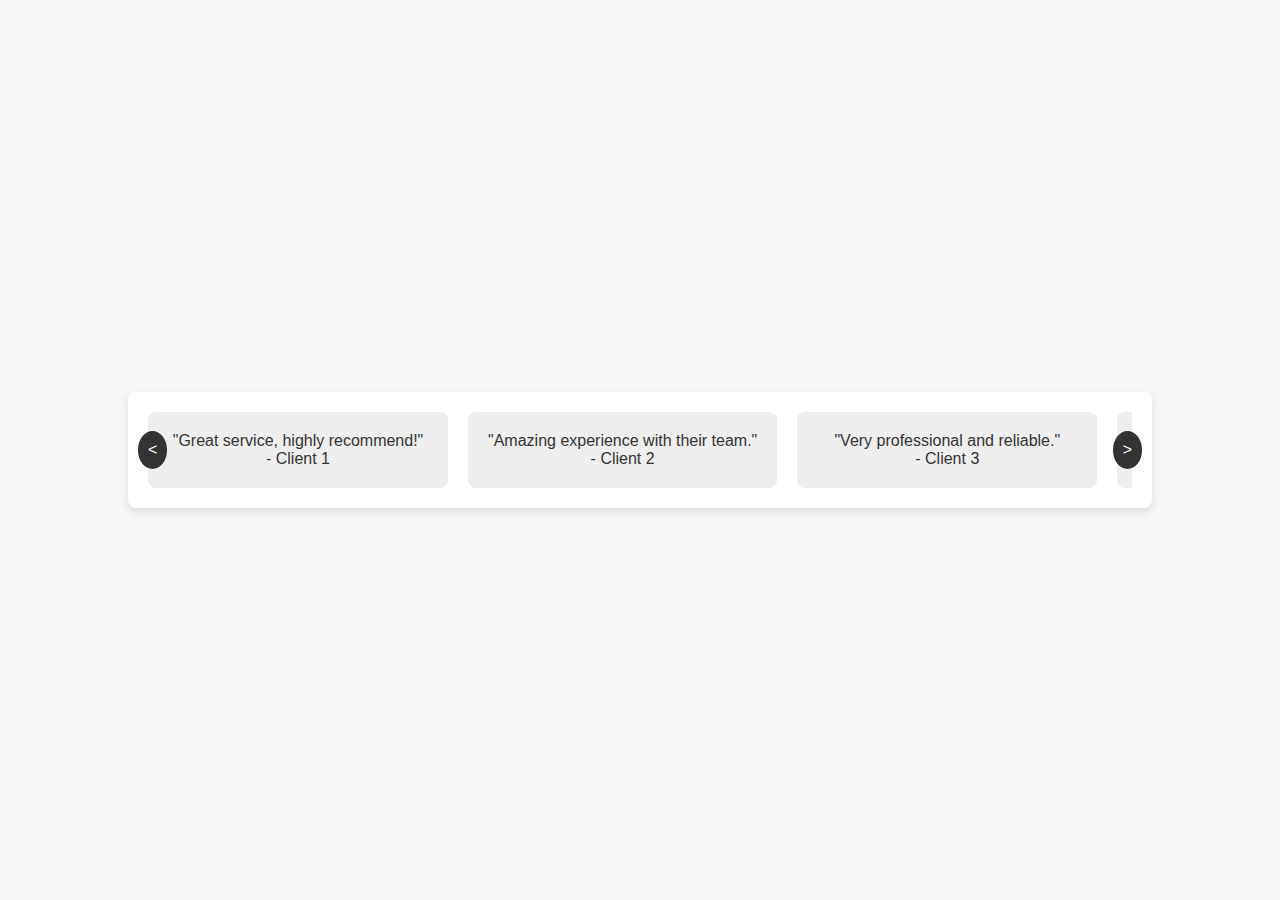
<file: testing2.html>
<!DOCTYPE html>
<html lang="en">
<head>
    <meta charset="UTF-8">
    <meta name="viewport" content="width=device-width, initial-scale=1.0">
    <title>Testimonial Section</title>
    <style>
        * {
            margin: 0;
            padding: 0;
            box-sizing: border-box;
        }

        body {
            font-family: Arial, sans-serif;
            background-color: #f7f7f7;
            display: flex;
            justify-content: center;
            align-items: center;
            height: 100vh;
        }

        .testimonial-section {
            position: relative;
            width: 80%;
            overflow: hidden;
            background-color: #fff;
            border-radius: 8px;
            box-shadow: 0 4px 8px rgba(0, 0, 0, 0.1);
            padding: 20px;
        }

        .testimonial-container {
            display: flex;
            overflow-x: auto;
            scroll-behavior: smooth;
            gap: 20px;
        }

        .testimonial {
            min-width: 300px;
            flex-shrink: 0;
            background-color: #eee;
            border-radius: 8px;
            padding: 20px;
            text-align: center;
        }

        .testimonial p {
            font-size: 1rem;
            color: #333;
        }

        .arrows {
            position: absolute;
            top: 50%;
            transform: translateY(-50%);
            cursor: pointer;
        }

        .arrow-left {
            left: 10px;
        }

        .arrow-right {
            right: 10px;
        }

        .arrow {
            background-color: #333;
            color: #fff;
            padding: 10px;
            border-radius: 50%;
            display: flex;
            align-items: center;
            justify-content: center;
        }
    </style>
</head>
<body>

    <div class="testimonial-section">
        <div class="arrows arrow-left" onclick="scrollLeft()">
            <div class="arrow">&lt;</div>
        </div>

        <div class="testimonial-container" id="testimonialContainer">
            <div class="testimonial">
                <p>"Great service, highly recommend!"</p>
                <p>- Client 1</p>
            </div>
            <div class="testimonial">
                <p>"Amazing experience with their team."</p>
                <p>- Client 2</p>
            </div>
            <div class="testimonial">
                <p>"Very professional and reliable."</p>
                <p>- Client 3</p>
            </div>
            <div class="testimonial">
                <p>"They exceeded my expectations!"</p>
                <p>- Client 4</p>
            </div>
            <div class="testimonial">
                <p>"Amazing experience with their team."</p>
                <p>- Client 2</p>
            </div>
            <div class="testimonial">
                <p>"Very professional and reliable."</p>
                <p>- Client 3</p>
            </div>
            <div class="testimonial">
                <p>"They exceeded my expectations!"</p>
                <p>- Client 4</p>
            </div>
        </div>

        <div class="arrows arrow-right" onclick="scrollRight()">
            <div class="arrow">&gt;</div>
        </div>
    </div>


    <script>
        let container = document.getElementById('testimonialContainer');

        function scrollLeft() {
            container.scrollBy({
                left: -320,  // Scroll 320px to the left
                behavior: 'smooth'
            });
            if (container.scrollLeft <= 0) {
                container.scrollLeft = 0;  // Prevent scrolling past the start
            }
        }

        function scrollRight() {
            let maxScrollLeft = container.scrollWidth - container.clientWidth;
            container.scrollBy({
                left: 320,  // Scroll 320px to the right
                behavior: 'smooth'
            });
            if (container.scrollLeft >= maxScrollLeft) {
                container.scrollLeft = maxScrollLeft;  // Prevent scrolling past the end
            }
        }
    </script>

</body>
</html>
</file>
